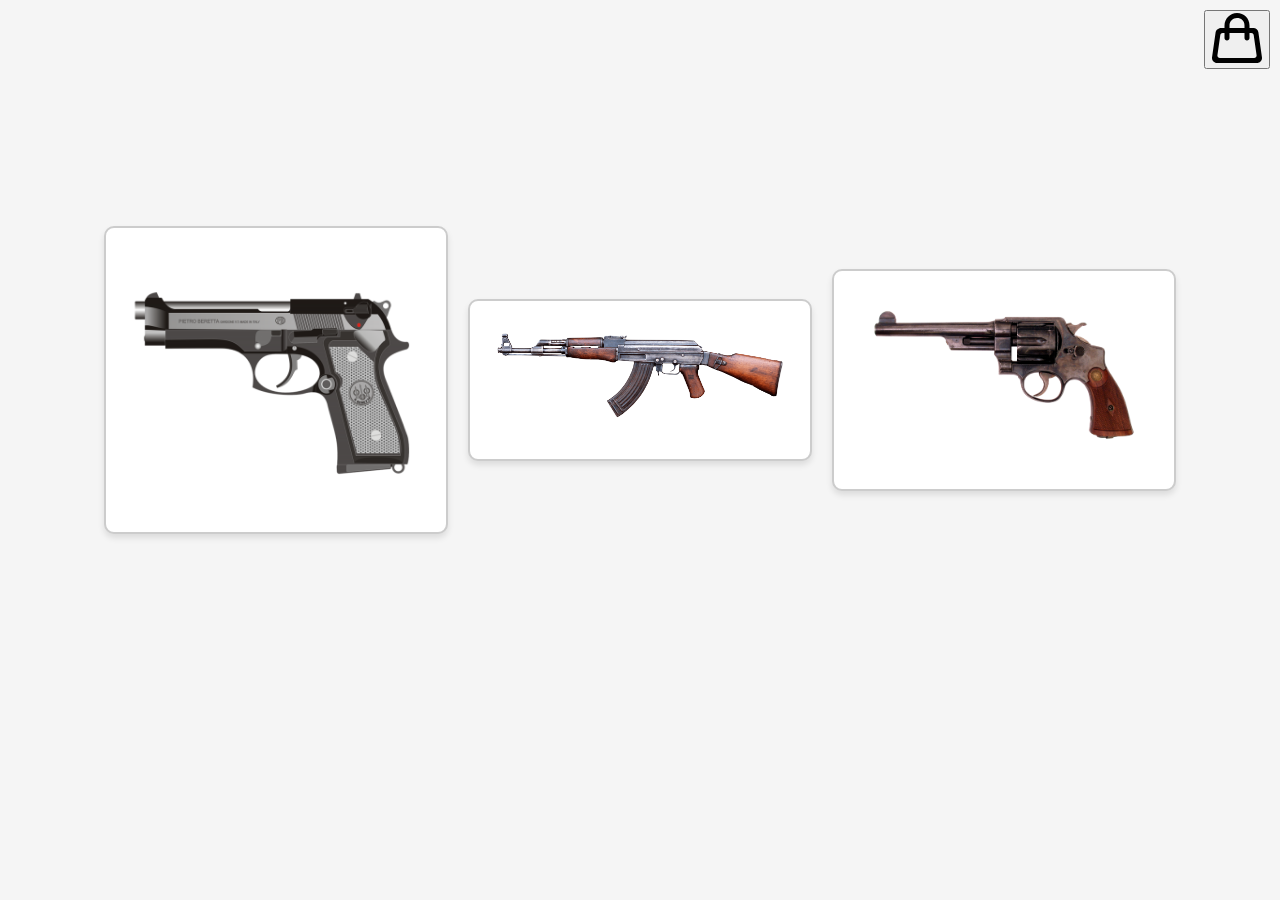
<file: webshop/index.html>
<!DOCTYPE html>
<html lang="en">

<head>
    <meta charset="UTF-8">
    <meta name="viewport" content="width=device-width, initial-scale=1.0">
    <title>Shopping Cart</title>
    <link rel="stylesheet" href="css/style.css">
</head>

<body>
    <div id="payment-popup" class="popup">
        <div class="popup-content">
            <h2>Payment Form</h2>
            <form id="payment-form">
                <!-- Add your form fields here -->
                <label for="name">Name:</label>
                <input type="text" id="name" name="card-number" required>
                <label for="memail">Email:</label>
                <input type="text" id="email" name="expiry-date" required>
                <label for="number">number:</label>
                <input type="text" id="number" name="cvv" required>
                <button type="submit">Submit Payment</button>
            </form>
            <button id="close-popup" class="popup-close-button">Close</button>
        </div>
    </div>
    <!-- Move the cart icon outside the .container -->
    <button id="cart-toggle" class="cart-toggle-button">
        <i class="icon">
            <img src="images/cart.svg" alt="cart">
            <span class="tooltiptext">Pistol</span>
        </i> <!-- Replace with your cart icon class or image -->
    </button>
    <div class="container">
        <!-- Product 1 -->
        <div class="product" id="pistolProduct">
            <img src="images/pistol.png" alt="Pistol">
            <div class="product-info">
                <p><strong>Name:</strong> Pistol</p>
                <p><strong>Price:</strong> €599</p>
                <p><strong>Amount in Stock:</strong> <span class="stock" id="pistolStock">3</span></p>
            </div>
            <div class="product-actions">
                <div class="quantity-control">
                    <button class="decrement" id="pistolDown" title="remove from cart">-</button>
                    <input type="text" class="quantity" id="pistolValue" value="0" disabled>
                    <button class="increment" id="pistolUp" title="add to cart">+</button>
                </div>
            </div>
        </div>

        <!-- Product 2 -->
        <div class="product" id="akProduct">
            <img src="images/ak47.png" alt="AK-47">
            <div class="product-info">
                <p><strong>Name:</strong> AK-47</p>
                <p><strong>Price:</strong> €2,999</p>
                <p><strong>Amount in Stock:</strong> <span class="stock" id="akStock">3</span></p>
            </div>
            <div class="product-actions">
                <div class="quantity-control">
                    <button class="decrement" id="akDown" title="remove from cart">-</button>
                    <input type="text" class="quantity" id="akValue" value="0" disabled>
                    <button class="increment" id="akUp" title="add to cart">+</button>
                </div>
            </div>
        </div>

        <!-- Product 3 -->
        <div class="product" id="revolverProduct">
            <img src="images/revolver.png" alt="Revolver">
            <div class="product-info">
                <p><strong>Name:</strong> Revolver</p>
                <p><strong>Price:</strong> €1,599</p>
                <p><strong>Amount in Stock:</strong> <span class="stock" id="revolverStock">3</span></p>
            </div>
            <div class="product-actions">
                <div class="quantity-control">
                    <button class="decrement" id="revolverDown" title="remove from cart">-</button>
                    <input type="text" class="quantity" id="revolverValue" value="0" disabled>
                    <button class="increment" id="revolverUp" title="add to cart">+</button>
                </div>
            </div>
        </div>
    </div>

    <div class="cart" id="cart">
        <!-- Cart content here -->
        <h2>Your Shopping Cart</h2>
        <div class="cart-items">
            <!-- Cart items will be displayed here -->
        </div>
        <div class="cart-total">
            <p><strong>Total:</strong> €<span id="cart-total">0.00</span></p>
            <button id="pay">Pay Now</button>
        </div>
    </div>

    <script src="script/script.js"></script>
</body>

</html>
</file>
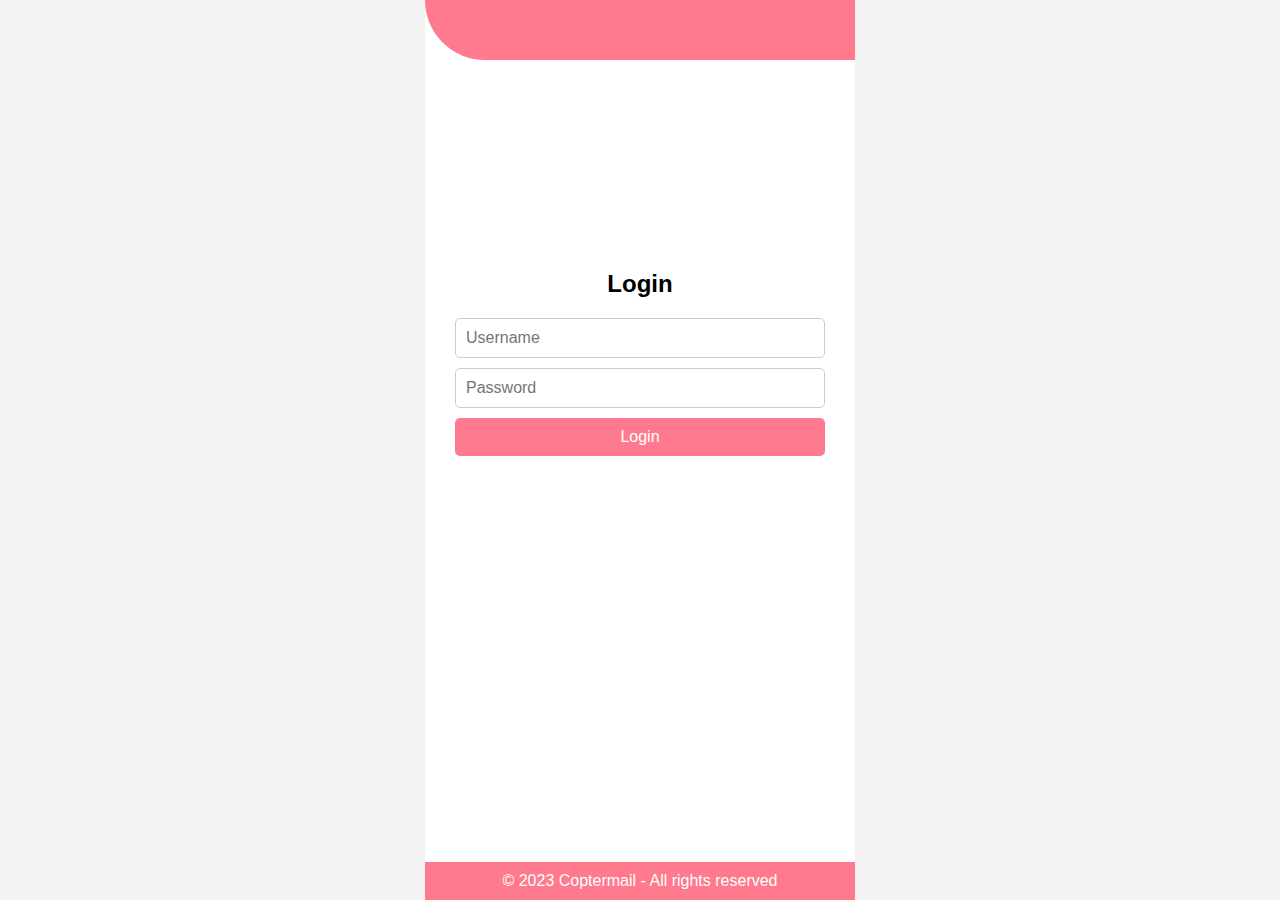
<file: coptermail/login.html>
<!DOCTYPE html>
<html lang="en">

<head>
    <meta charset="UTF-8">
    <meta name="viewport" content="width=device-width, initial-scale=1.0">
    <title>CopterMail Login</title>
    <style>
        * {
            margin: 0;
            padding: 0;
            box-sizing: border-box;
        }

        body {
            font-family: Arial, sans-serif;
            height: 100vh;
            background-color: #F2F2F2;
            display: flex;
            justify-content: center;
            align-items: center;
        }

        .container {
            width: 100%;
            max-width: 430px;
            height: 100%;
            background-color: white;
            text-align: center;
            position: relative;
            display: flex;
            flex-direction: column;
        }

        .header {
            background-color: #FF7A8E;
            color: white;
            padding: 30px;
            border-bottom-left-radius: 100px;
            position: relative;
        }

        .menu-icon {
            position: absolute;
            right: 15px;
            top: 15px;
            cursor: pointer;
        }

        .menu-icon:hover {
            color: black;
        }

        .dropdown-content {
            display: none;
            position: absolute;
            background-color: #FF7A8E;
            min-width: 100%;
            box-shadow: 0px 8px 16px 0px rgba(0, 0, 0, 0.2);
            z-index: 1;
            top: 100%;
            left: 0;
            opacity: 0;
            visibility: hidden;
            transition: opacity 0.3s ease, visibility 0.3s ease;
        }

        .show-dropdown .dropdown-content {
            display: block;
            opacity: 1;
            visibility: visible;
        }

        .dropdown-content a {
            color: #ffffff;
            display: block;
            padding: 10px;
            text-decoration: none;
            text-align: center;
        }

        .dropdown-content a:hover {
            background-color: rgba(0, 0, 0, 0.1);
        }

        .search-bar {
            padding: 20px;
        }

        .search-bar input {
            width: 100%;
            padding: 10px;
            border-radius: 5px;
            border: none;
            font-size: 16px;
        }

        .footer {
            background-color: #FF7A8E;
            color: white;
            padding: 10px;
            margin-top: auto;
        }

        .login-form {
            padding: 30px;
            margin-top: 20vh;
        }

        .login-form h2 {
            margin-bottom: 20px;
        }

        .login-form form {
            display: flex;
            flex-direction: column;
        }

        .login-form input {
            margin-bottom: 10px;
            padding: 10px;
            border-radius: 5px;
            border: 1px solid #ccc;
            font-size: 16px;
        }

        .login-form button {
            padding: 10px;
            border-radius: 5px;
            border: none;
            background-color: #FF7A8E;
            color: white;
            font-size: 16px;
            cursor: pointer;
        }

        .login-form button:hover {
            background-color: #FF5A6B;
        }
    </style>
    <link rel="stylesheet" href="https://cdnjs.cloudflare.com/ajax/libs/font-awesome/4.7.0/css/font-awesome.min.css">
</head>

<body>
    <div class="container">
        <div class="header" id="head">
        </div>

        <div class="login-form">
            <h2>Login</h2>
            <form action="main.html">
                <input type="text" placeholder="Username" required>
                <input type="password" placeholder="Password" required>
                <button type="submit">Login</button>
            </form>
        </div>

        <div class="footer">
            &copy; 2023 Coptermail - All rights reserved
        </div>
    </div>

    <script>
        // Initialize a variable to keep track of the state
        var isCurved = true;

        // Add event listener to toggle dropdown content and curve state
        document.getElementById("dropdownIcon").addEventListener("click", function () {
            var dropdownContent = document.querySelector(".dropdown-content");
            var container = document.querySelector(".container");

            container.classList.toggle("show-dropdown");

            // Toggle the curve state
            if (isCurved) {
                document.getElementById('head').style.borderBottomLeftRadius = '0';
            } else {
                document.getElementById('head').style.borderBottomLeftRadius = '100px';
            }

            // Update the state
            isCurved = !isCurved;
        });
    </script>
</body>

</html>
</file>
<file: webshop/css/style.css>
body {
    margin: 0;
    font-family: Arial, sans-serif;
    overflow: hidden;
    background-color: #f5f5f5;
    /* Set a background color for the body */
}

/* Create a grid-like layout with better spacing */
.container {
    display: flex;
    flex-wrap: wrap;
    justify-content: center;
    /* Improved spacing for larger screens */
    align-items: center;
    padding: 20px;
    /* Add padding for better spacing */
    height: 80vh;
}

.product {
    display: flex;
    flex-direction: column;
    justify-content: flex-start;
    /* Adjusted to start at the top */
    align-items: center;
    /* Center content horizontally */
    border: 2px solid #ccc;
    border-radius: 10px;
    padding: 20px;
    text-align: center;
    max-width: 300px;
    /* Adjusted max-width */
    width: calc(50% - 20px);
    /* Divide the container into halves and add spacing */
    box-shadow: 0 4px 6px rgba(0, 0, 0, 0.1);
    /* Added max-height transition */
    margin: 10px;
    /* Adjust margin for better spacing */
    background-color: #fff;
    /* Add a white background */
    cursor: pointer;
    /* Add pointer cursor to indicate clickability */
    max-height: 300px;
    /* Start with a closed product */
    overflow: hidden;
    transition: max-height 0.3s ease-in-out, margin 0.3s ease-in-out;
}

.product.expanded {
    max-height: 1000px;
    /* Expand to the maximum height */
    margin: 10px;
    /* Add margin when expanded */
}

.product img {
    max-width: 100%;
    margin-bottom: 10px;
}

.product .product-info,
.product .product-actions {
    display: none;
}

.product.expanded .product-info,
.product.expanded .product-actions {
    display: block;
    margin-top: 10px;
    /* Added margin when expanded */
}



#pistolProduct .tooltiptext {
    visibility: hidden;
    width: 120px;
    background-color: black;
    color: #fff;
    text-align: center;
    border-radius: 6px;
    padding: 5px 0;

    /* Position the tooltip */
    position: absolute;
    z-index: 1;
    bottom: 35vh;
}

#pistolProduct:hover .tooltiptext {
    visibility: visible;
}

#akProduct .tooltiptext {
    visibility: hidden;
    width: 120px;
    background-color: black;
    color: #fff;
    text-align: center;
    border-radius: 6px;
    padding: 5px 0;

    /* Position the tooltip */
    position: absolute;
    z-index: 1;
    bottom: 35vh;
}

#akProduct:hover .tooltiptext {
    visibility: visible;
}

#revolverProduct .tooltiptext {
    visibility: hidden;
    width: 120px;
    background-color: black;
    color: #fff;
    text-align: center;
    border-radius: 6px;
    padding: 5px 0;

    /* Position the tooltip */
    position: absolute;
    z-index: 1;
    bottom: 35vh;
}

#revolverProduct:hover .tooltiptext {
    visibility: visible;
}

.icon .tooltiptext {
    visibility: hidden;
    width: 120px;
    background-color: black;
    color: #fff;
    text-align: center;
    border-radius: 6px;
    padding: 5px 0;

    /* Position the tooltip */
    position: absolute;
    z-index: 1;
    bottom: 35vh;
}

.icon:hover .tooltiptext {
    visibility: visible;
}

/* Improve the add to cart button style */
.add-to-cart {
    background-color: #007BFF;
    color: #fff;
    border: none;
    padding: 10px 20px;
    /* Adjust padding for a better button size */
    cursor: pointer;
    border-radius: 5px;
    transition: background-color 0.3s ease;
}

.add-to-cart:hover {
    background-color: #0056b3;
}

/* Style the shopping cart */
.cart {
    position: fixed;
    width: 20vw;
    right: 10px;
    top: 10vh;
    /* Adjust the width as needed */
    background-color: #fff;
    border: 2px solid #ccc;
    border-radius: 10px;
    padding: 10px;
    box-shadow: 0 4px 6px rgba(0, 0, 0, 0.1);
    overflow-y: auto;
    /* Allow vertical scrolling if needed */
    display: none;
    /* Other cart styles here */
}

/* Position the cart icon at the top right */
.cart-toggle-button {
    position: fixed;
    top: 10px;
    right: 10px;
    /* Add other icon/button styles here */
}

.cart h2 {
    text-align: center;
}

.cart-items {
    margin-bottom: 10px;
}

.cart-total {
    text-align: right;
    margin-top: 10px;
}

/* Improve the style of the payment button */
#pay {
    background-color: #007BFF;
    color: #fff;
    border: none;
    padding: 10px 20px;
    cursor: pointer;
    border-radius: 5px;
    transition: background-color 0.3s ease;
}

#pay:hover {
    background-color: #0056b3;
}

.quantity-control button {
    background-color: #007BFF;
    color: #fff;
    border: none;
    padding: 10px 20px;
    /* Use the same padding as the "Pay Now" button */
    cursor: pointer;
    border-radius: 5px;
    transition: background-color 0.3s ease;
}

.quantity-control button:hover {
    background-color: #0056b3;
}

/* Style the input for the value */
.quantity {
    width: 30px;
    /* Reduce the width for a smaller input */
    text-align: center;
    font-size: 16px;
    /* Reduce font size */
}

/* Media query for screens smaller than 768px (typical mobile screens) */
@media (max-width: 768px) {
    body {
        overflow: scroll;
    }

    .container {
        flex-direction: column;
        align-items: center;
        padding: 10px;
        height: auto
    }

    .product {
        max-width: 80%;
        /* Adjusted max-width for full width */
        width: calc(100% - 20px);
        /* Full width with spacing */
        margin: 10px 0;
        /* Adjusted margin for better spacing */
    }

    .product img {
        margin-bottom: 5px;
    }

    .cart {
        padding: 20px;
        border-radius: 0;
        position: fixed;
        width: 80%;
    }

}

.icon img {
    width: 50px;
}

/* Add styles for the payment popup */
.popup {
    display: none;
    position: fixed;
    top: 0;
    left: 0;
    width: 100%;
    height: 100%;
    background-color: rgba(0, 0, 0, 0.5);
    justify-content: center;
    align-items: center;
    z-index: 999;
}

.popup-content {
    background-color: #fff;
    padding: 20px;
    border-radius: 5px;
    box-shadow: 0px 0px 10px rgba(0, 0, 0, 0.3);
    text-align: center;
    max-width: 400px;
    margin: 0 auto;
}

.popup h2 {
    font-size: 24px;
    margin-bottom: 20px;
}

.popup label {
    display: block;
    font-weight: bold;
    margin-bottom: 5px;
}

.popup input[type="text"] {
    width: 100%;
    padding: 10px;
    margin-bottom: 15px;
    border: 1px solid #ccc;
    border-radius: 5px;
}

.popup button[type="submit"] {
    background-color: #007BFF;
    color: #fff;
    border: none;
    padding: 10px 20px;
    cursor: pointer;
    border-radius: 5px;
    transition: background-color 0.3s ease;
}

.popup button[type="submit"]:hover {
    background-color: #0056b3;
}

/* Style the close button */
.popup-close-button {
    background-color: #007BFF;
    color: #fff;
    border: none;
    padding: 10px 20px;
    border-radius: 5px;
    cursor: pointer;
    margin-top: 10px;
    transition: background-color 0.3s ease;
}

.popup-close-button:hover {
    background-color: #0056b3;
}
</file>
